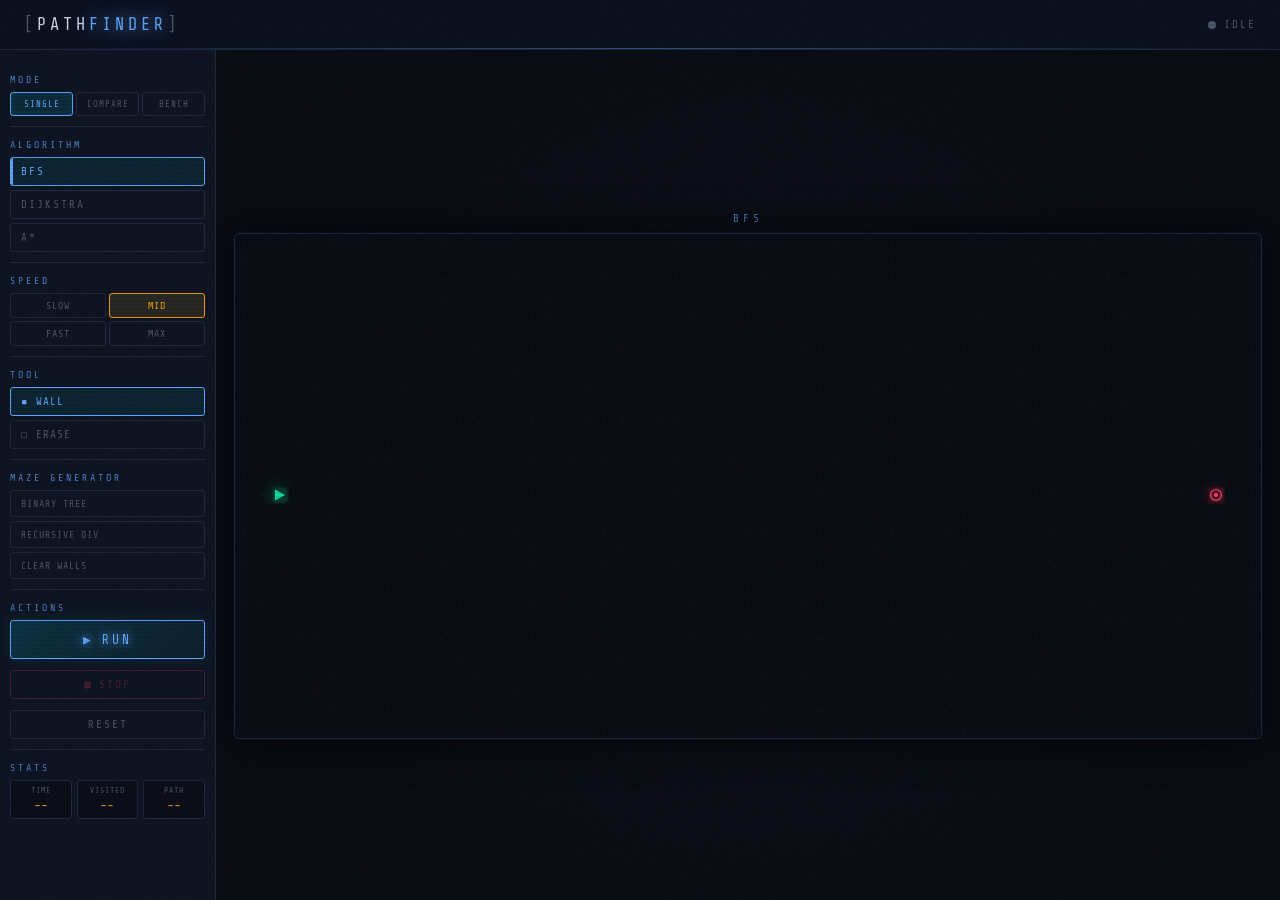
<file: frontend/testGrid/Index.html>
<!DOCTYPE html>
<html lang="en">
<head>
    <meta charset="UTF-8">
    <meta name="viewport" content="width=device-width, initial-scale=1.0">
    <title>PathFinder — Algorithm Visualizer</title>
    <link rel="preconnect" href="https://fonts.googleapis.com">
    <link href="https://fonts.googleapis.com/css2?family=Share+Tech+Mono&family=Rajdhani:wght@300;500;600;700&display=swap" rel="stylesheet">
    <link rel="stylesheet" href="style.css">
</head>
<body>
    <div class="scanlines"></div>
    <div class="noise"></div>

    <header class="header">
        <div class="logo">
            <span class="logo-bracket">[</span>PATH<span class="logo-accent">FINDER</span><span class="logo-bracket">]</span>
        </div>
        <div class="header-info">
            <span class="status-dot" id="statusDot"></span>
            <span id="statusText">IDLE</span>
        </div>
    </header>

    <main class="main-layout">
        <aside class="control-panel">

            <!-- RUNNING HUD — visible only while algo runs -->
            <div class="running-hud" id="runningHud">
                <div class="running-hud-algo" id="runningHudAlgo">BFS</div>
                <div class="running-hud-live">
                    <span class="running-hud-label">VISITED</span>
                    <span class="running-hud-val" id="liveVisited">0</span>
                </div>
                <div class="running-hud-live">
                    <span class="running-hud-label">TIME</span>
                    <span class="running-hud-val" id="liveTime">00:00.000</span>
                </div>
            </div>

            <!-- MODE -->
            <div class="panel-section collapsible">
                <div class="section-label">MODE</div>
                <div class="mode-tabs">
                    <button class="mode-tab active" id="tab-single"    onclick="setMode('single')">SINGLE</button>
                    <button class="mode-tab"        id="tab-compare"   onclick="setMode('compare')">COMPARE</button>
                    <button class="mode-tab"        id="tab-benchmark" onclick="setMode('benchmark')">BENCH</button>
                </div>
            </div>

            <!-- ALGO 1 -->
            <div class="panel-section collapsible" id="algo1Section">
                <div class="section-label" id="algo1SectionLabel">ALGORITHM</div>
                <div class="algo-buttons">
                    <button class="algo-btn active" data-algo="BFS"      onclick="selectAlgo(this,1)">BFS</button>
                    <button class="algo-btn"        data-algo="Dijkstra" onclick="selectAlgo(this,1)">DIJKSTRA</button>
                    <button class="algo-btn"        data-algo="A*"       onclick="selectAlgo(this,1)">A*</button>
                </div>
                <div class="heuristic-box" id="heuristicBox1" style="display:none">
                    <div class="section-label" style="margin-top:4px;font-size:9px">HEURISTIC</div>
                    <div class="heuristic-buttons">
                        <button class="heur-btn active" data-h="Manhattan"  onclick="selectHeuristic(this,1)">MANHATTAN</button>
                        <button class="heur-btn"        data-h="Euclidean"  onclick="selectHeuristic(this,1)">EUCLIDEAN</button>
                        <button class="heur-btn"        data-h="Chebyshev"  onclick="selectHeuristic(this,1)">CHEBYSHEV</button>
                    </div>
                    <label class="diag-label">
                        <input type="checkbox" id="diagCheck1" checked> DIAGONAL MOVES
                    </label>
                </div>
            </div>

            <!-- ALGO 2 -->
            <div class="panel-section" id="algo2Section" style="display:none">
                <div class="section-label">ALGORITHM · B</div>
                <div class="algo-buttons">
                    <button class="algo-btn2"         data-algo="BFS"      onclick="selectAlgo(this,2)">BFS</button>
                    <button class="algo-btn2 active2" data-algo="Dijkstra" onclick="selectAlgo(this,2)">DIJKSTRA</button>
                    <button class="algo-btn2"         data-algo="A*"       onclick="selectAlgo(this,2)">A*</button>
                </div>
                <div class="heuristic-box" id="heuristicBox2" style="display:none">
                    <div class="section-label" style="margin-top:4px;font-size:9px">HEURISTIC · B</div>
                    <div class="heuristic-buttons">
                        <button class="heur-btn active" data-h="Manhattan"  onclick="selectHeuristic(this,2)">MANHATTAN</button>
                        <button class="heur-btn"        data-h="Euclidean"  onclick="selectHeuristic(this,2)">EUCLIDEAN</button>
                        <button class="heur-btn"        data-h="Chebyshev"  onclick="selectHeuristic(this,2)">CHEBYSHEV</button>
                    </div>
                    <label class="diag-label">
                        <input type="checkbox" id="diagCheck2" checked> DIAGONAL MOVES
                    </label>
                </div>
            </div>

            <!-- BENCH CONFIG -->
            <div class="panel-section" id="benchSection" style="display:none">
                <div class="section-label">BENCHMARK CONFIG</div>
                <p class="bench-info-text">Runs all algo+heuristic combos silently and ranks results by speed, cells visited, and path length.</p>
                <label class="diag-label">
                    <input type="checkbox" id="benchDiagCheck" checked> ALLOW DIAGONAL
                </label>
            </div>

            <!-- DIAGONAL TOGGLE (A* only) -->
            <div class="panel-section" id="diagonalSection" style="display:none">
                <div class="section-label">A* OPTIONS</div>
                <div class="toggle-row">
                    <span class="toggle-label">DIAGONAL</span>
                    <button class="toggle-btn active" id="diagonalBtn" onclick="toggleDiagonal()">ON</button>
                </div>
            </div>
            <div class="panel-section collapsible" id="speedSection">
                <div class="section-label">SPEED</div>
                <div class="speed-buttons">
                    <button class="speed-btn"        data-speed="120" onclick="selectSpeed(this)">SLOW</button>
                    <button class="speed-btn active" data-speed="20"  onclick="selectSpeed(this)">MID</button>
                    <button class="speed-btn"        data-speed="2"   onclick="selectSpeed(this)">FAST</button>
                    <button class="speed-btn"        data-speed="0"   onclick="selectSpeed(this)">MAX</button>
                </div>
            </div>

            <!-- TOOL -->
            <div class="panel-section collapsible">
                <div class="section-label">TOOL</div>
                <div class="tool-buttons">
                    <button class="tool-btn active" data-tool="wall"  onclick="selectTool(this)"><span>▪</span> WALL</button>
                    <button class="tool-btn"        data-tool="erase" onclick="selectTool(this)"><span>◻</span> ERASE</button>
                </div>
            </div>

            <!-- MAZE -->
            <div class="panel-section collapsible">
                <div class="section-label">MAZE GENERATOR</div>
                <div class="maze-buttons">
                    <button class="maze-btn" onclick="generateMaze('binary')">BINARY TREE</button>
                    <button class="maze-btn" onclick="generateMaze('recursive')">RECURSIVE DIV</button>
                    <button class="maze-btn" onclick="clearWalls()">CLEAR WALLS</button>
                </div>
            </div>

            <!-- ACTIONS -->
            <div class="panel-section">
                <div class="section-label">ACTIONS</div>
                <button class="run-btn"  id="runBtn"  onclick="startVisualization()"><span>▶</span> RUN</button>
                <button class="stop-btn" id="stopBtn" onclick="stopVisualization()" disabled><span>■</span> STOP</button>
                <button class="reset-btn" onclick="resetAll()">RESET</button>
            </div>

            <!-- STATS -->
            <div class="panel-section" id="statsSection">
                <div class="section-label">STATS</div>
                <div class="stats-grid" id="statsGrid">
                    <div class="stat-item"><div class="stat-label">TIME</div><div class="stat-value" id="statTime">--</div></div>
                    <div class="stat-item"><div class="stat-label">VISITED</div><div class="stat-value" id="statVisited">--</div></div>
                    <div class="stat-item"><div class="stat-label">PATH</div><div class="stat-value" id="statPath">--</div></div>
                </div>
                <div id="compareStats" style="display:none">
                    <div class="compare-header-row">
                        <span></span>
                        <span class="c-algo-lbl" id="cAlgo1Label">A</span>
                        <span class="c-algo-lbl" id="cAlgo2Label">B</span>
                    </div>
                    <div class="compare-stat-row"><span class="cstat-label">TIME</span><span class="cstat-val" id="cTime1">--</span><span class="cstat-val" id="cTime2">--</span></div>
                    <div class="compare-stat-row"><span class="cstat-label">VISITED</span><span class="cstat-val" id="cVisited1">--</span><span class="cstat-val" id="cVisited2">--</span></div>
                    <div class="compare-stat-row"><span class="cstat-label">PATH</span><span class="cstat-val" id="cPath1">--</span><span class="cstat-val" id="cPath2">--</span></div>
                </div>
            </div>

        </aside>

        <!-- CONTENT AREA -->
        <div class="content-area">
            <div class="grids-area" id="gridsArea">
                <div class="grid-wrapper" id="gridWrapper1">
                    <div class="grid-label" id="gridLabel1">BFS</div>
                    <canvas id="gridCanvas1" class="grid-canvas"></canvas>
                </div>
                <div class="grid-wrapper hidden" id="gridWrapper2">
                    <div class="grid-label" id="gridLabel2">DIJKSTRA</div>
                    <canvas id="gridCanvas2" class="grid-canvas"></canvas>
                </div>
            </div>

            <!-- BENCHMARK RESULTS -->
            <div class="bench-panel hidden" id="benchPanel">
                <div class="bench-panel-header">
                    <span class="bench-title">BENCHMARK RESULTS</span>
                    <span id="benchSubtitle" class="bench-subtitle"></span>
                </div>
                <div class="bench-progress-row">
                    <div class="bench-progress-track">
                        <div class="bench-progress-fill" id="benchProgressFill"></div>
                    </div>
                    <span class="bench-progress-text" id="benchProgressText">–</span>
                </div>
                <div class="bench-table-scroll">
                    <table class="bench-table" id="benchTable">
                        <thead>
                            <tr>
                                <th>RANK</th>
                                <th>ALGORITHM</th>
                                <th>HEURISTIC</th>
                                <th>DIAG</th>
                                <th>TIME (ms)</th>
                                <th>VISITED</th>
                                <th>PATH LEN</th>
                                <th>STATUS</th>
                            </tr>
                        </thead>
                        <tbody id="benchTableBody"></tbody>
                    </table>
                </div>
            </div>
        </div>

    </main>

    <div class="timer-bar" id="timerBar">
        <span>⏱</span>
        <span id="timerDisplay">00:00.000</span>
    </div>

    <script src="config.js"></script>
    <script type="module" src="script.js"></script>
</body>
</html>
</file>
<file: frontend/testGrid/style.css>
/* ============================================
   PATHFINDER VISUALIZER — CYBERPUNK TERMINAL
   ============================================ */

:root {
    --bg:        #080c14;
    --bg2:       #0b1020;
    --panel:     #0e1422;
    --border:    #1e2840;
    --accent:    #60a5fa;
    --accent2:   #f43f5e;
    --accent3:   #f59e0b;
    --green:     #10d9a0;
    --purple:    #a78bfa;
    --text:      #c8d6e5;
    --text-dim:  #4a5568;
    --font-mono: 'Share Tech Mono', monospace;
    --font-ui:   'Rajdhani', sans-serif;
}

* { margin:0; padding:0; box-sizing:border-box; }

body {
    background: var(--bg);
    color: var(--text);
    font-family: var(--font-ui);
    height: 100vh;
    overflow: hidden;
    display: flex;
    flex-direction: column;
}

/* ── OVERLAY FX ─────────────────────────────────── */
.scanlines {
    position:fixed; inset:0; pointer-events:none; z-index:1000;
    background: repeating-linear-gradient(
        0deg, transparent, transparent 2px,
        rgba(0,0,0,0.07) 2px, rgba(0,0,0,0.07) 4px
    );
}
.noise {
    position:fixed; inset:0; pointer-events:none; z-index:999; opacity:0.35;
    background-image: url("data:image/svg+xml,%3Csvg viewBox='0 0 256 256' xmlns='http://www.w3.org/2000/svg'%3E%3Cfilter id='n'%3E%3CfeTurbulence type='fractalNoise' baseFrequency='0.9' numOctaves='4' stitchTiles='stitch'/%3E%3C/filter%3E%3Crect width='100%25' height='100%25' filter='url(%23n)' opacity='0.04'/%3E%3C/svg%3E");
}

/* ── HEADER ─────────────────────────────────────── */
.header {
    display:flex; align-items:center; justify-content:space-between;
    padding:0 24px; height:50px; flex-shrink:0;
    background:var(--bg2); border-bottom:1px solid var(--border);
    position:relative;
}
.header::after {
    content:''; position:absolute; bottom:0; left:0; right:0; height:1px;
    background:linear-gradient(90deg, transparent, var(--accent), transparent);
    opacity:0.45;
}
.logo          { font-family:var(--font-mono); font-size:17px; letter-spacing:4px; }
.logo-accent   { color:var(--accent); text-shadow:0 0 18px var(--accent); }
.logo-bracket  { color:var(--text-dim); }
.header-info   { display:flex; align-items:center; gap:8px; font-family:var(--font-mono); font-size:11px; color:var(--text-dim); letter-spacing:2px; }

.status-dot          { width:8px; height:8px; border-radius:50%; background:var(--text-dim); transition:all .3s; }
.status-dot.running  { background:var(--accent);  box-shadow:0 0 10px var(--accent);  animation:pulse 1s infinite; }
.status-dot.done     { background:var(--green);   box-shadow:0 0 10px var(--green); }
.status-dot.error    { background:var(--accent2); box-shadow:0 0 10px var(--accent2); }
@keyframes pulse { 0%,100%{opacity:1} 50%{opacity:.3} }

/* ── LAYOUT ─────────────────────────────────────── */
.main-layout  { display:flex; flex:1; overflow:hidden; }
.content-area { flex:1; display:flex; flex-direction:column; overflow:hidden; }

/* ── CONTROL PANEL ──────────────────────────────── */
.control-panel {
    width:216px; flex-shrink:0;
    background:var(--panel); border-right:1px solid var(--border);
    overflow-y:auto; overflow-x:hidden;
    padding:14px 10px; display:flex; flex-direction:column; gap:2px;
}
.control-panel::-webkit-scrollbar       { width:3px; }
.control-panel::-webkit-scrollbar-thumb { background:var(--border); }

.panel-section             { padding:10px 0; border-bottom:1px solid var(--border); display:flex; flex-direction:column; gap:7px; flex-shrink:0; }
.panel-section:last-child  { border-bottom:none; }
.section-label             { font-family:var(--font-mono); font-size:10px; letter-spacing:3px; color:var(--accent); opacity:.75; }

/* ── MODE TABS ──────────────────────────────────── */
.mode-tabs { display:flex; gap:3px; }
.mode-tab {
    flex:1; padding:6px 2px;
    background:transparent; border:1px solid var(--border);
    color:var(--text-dim); font-family:var(--font-mono); font-size:9px; letter-spacing:1px;
    cursor:pointer; transition:all .2s; border-radius:3px;
}
.mode-tab:hover  { border-color:var(--accent); color:var(--accent); }
.mode-tab.active { background:rgba(0,229,255,.1); border-color:var(--accent); color:var(--accent); box-shadow:inset 0 0 8px rgba(0,229,255,.1); }

/* ── ALGO BUTTONS ───────────────────────────────── */
.algo-buttons { display:flex; flex-direction:column; gap:4px; }
.algo-btn, .algo-btn2 {
    padding:7px 10px;
    background:transparent; border:1px solid var(--border);
    color:var(--text-dim); font-family:var(--font-mono); font-size:11px; letter-spacing:2px;
    cursor:pointer; transition:all .2s; border-radius:3px; text-align:left;
    position:relative; overflow:hidden;
}
.algo-btn::before, .algo-btn2::before {
    content:''; position:absolute; left:0; top:0; bottom:0; width:2px;
    background:transparent; transition:.2s;
}
.algo-btn:hover,   .algo-btn2:hover   { border-color:var(--accent); color:var(--text); }
.algo-btn.active                       { background:rgba(0,229,255,.08);  border-color:var(--accent);  color:var(--accent);  }
.algo-btn2.active2                     { background:rgba(168,85,247,.08); border-color:var(--purple);  color:var(--purple);  }
.algo-btn.active::before               { background:var(--accent); }
.algo-btn2.active2::before             { background:var(--purple); }

/* ── HEURISTIC BOX (appears under A* only) ──────── */
.heuristic-box {
    display:flex; flex-direction:column; gap:6px;
    padding-top:8px; margin-top:2px;
    border-top:1px dashed rgba(30,40,64,.9);
}
.heuristic-buttons { display:flex; flex-direction:column; gap:3px; }

.heur-btn {
    padding:5px 8px;
    background:transparent; border:1px solid var(--border);
    color:var(--text-dim); font-family:var(--font-mono); font-size:10px; letter-spacing:1px;
    cursor:pointer; transition:all .2s; border-radius:3px; text-align:left;
    position:relative; overflow:hidden;
}
/* small left accent bar matching algo-btn style */
.heur-btn::before {
    content:''; position:absolute; left:0; top:0; bottom:0; width:2px;
    background:transparent; transition:.2s;
}
.heur-btn:hover            { border-color:var(--accent3); color:var(--accent3); }
/* Grid-1 active → amber */
.heur-btn.active           { background:rgba(255,211,42,.08); border-color:var(--accent3); color:var(--accent3); }
.heur-btn.active::before   { background:var(--accent3); }
/* Grid-2 active → purple */
.heur-btn.active2          { background:rgba(168,85,247,.08); border-color:var(--purple);  color:var(--purple);  }
.heur-btn.active2::before  { background:var(--purple); }

/* ── DIAGONAL CHECKBOX ──────────────────────────── */
.diag-label {
    display:flex; align-items:center; gap:7px;
    font-family:var(--font-mono); font-size:10px;
    color:var(--text-dim); letter-spacing:1px; cursor:pointer;
    padding:4px 0;
}
.diag-label input[type=checkbox] { accent-color:var(--accent); cursor:pointer; width:13px; height:13px; }

/* ── BENCH SECTION ──────────────────────────────── */
.bench-info-text {
    font-family:var(--font-mono); font-size:9px;
    color:var(--text-dim); line-height:1.6; letter-spacing:.5px;
}

/* ── SPEED ──────────────────────────────────────── */
.speed-buttons { display:grid; grid-template-columns:1fr 1fr; gap:3px; }
.speed-btn {
    padding:6px 4px;
    background:transparent; border:1px solid var(--border);
    color:var(--text-dim); font-family:var(--font-mono); font-size:10px; letter-spacing:1px;
    cursor:pointer; transition:all .2s; border-radius:3px;
}
.speed-btn:hover  { border-color:var(--accent3); color:var(--accent3); }
.speed-btn.active { background:rgba(255,211,42,.1); border-color:var(--accent3); color:var(--accent3); }

/* ── TOOL ───────────────────────────────────────── */
.tool-buttons { display:flex; flex-direction:column; gap:4px; }
.tool-btn {
    padding:7px 10px;
    background:transparent; border:1px solid var(--border);
    color:var(--text-dim); font-family:var(--font-mono); font-size:11px; letter-spacing:1px;
    cursor:pointer; transition:all .2s; border-radius:3px; text-align:left;
    display:flex; align-items:center; gap:7px;
}
.tool-btn:hover  { border-color:var(--accent); color:var(--text); }
.tool-btn.active { background:rgba(0,229,255,.08); border-color:var(--accent); color:var(--accent); }

/* ── MAZE ───────────────────────────────────────── */
.maze-buttons { display:flex; flex-direction:column; gap:4px; }
.maze-btn {
    padding:7px 10px;
    background:transparent; border:1px solid var(--border);
    color:var(--text-dim); font-family:var(--font-mono); font-size:10px; letter-spacing:1px;
    cursor:pointer; transition:all .2s; border-radius:3px; text-align:left;
}
.maze-btn:hover { border-color:var(--purple); color:var(--purple); background:rgba(168,85,247,.08); }

/* ── RUN / STOP / RESET ─────────────────────────── */
.run-btn {
    width:100%; padding:11px;
    background:linear-gradient(135deg, rgba(0,229,255,.15), rgba(0,229,255,.05));
    border:1px solid var(--accent); color:var(--accent);
    font-family:var(--font-mono); font-size:13px; letter-spacing:3px;
    cursor:pointer; border-radius:3px; transition:all .2s;
    display:flex; align-items:center; justify-content:center; gap:8px;
    text-shadow:0 0 10px var(--accent); box-shadow:0 0 15px rgba(0,229,255,.1);
}
.run-btn:hover:not(:disabled) { background:rgba(0,229,255,.22); box-shadow:0 0 25px rgba(0,229,255,.3); transform:translateY(-1px); }
.run-btn:disabled              { opacity:.35; cursor:not-allowed; transform:none; }

.stop-btn {
    width:100%; padding:7px; margin-top:4px;
    background:transparent; border:1px solid var(--accent2); color:var(--accent2);
    font-family:var(--font-mono); font-size:11px; letter-spacing:2px;
    cursor:pointer; border-radius:3px; transition:all .2s;
    display:flex; align-items:center; justify-content:center; gap:6px;
}
.stop-btn:hover:not(:disabled) { background:rgba(255,71,87,.15); box-shadow:0 0 15px rgba(255,71,87,.2); }
.stop-btn:disabled              { opacity:.22; cursor:not-allowed; }

.reset-btn {
    width:100%; padding:7px; margin-top:4px;
    background:transparent; border:1px solid var(--border); color:var(--text-dim);
    font-family:var(--font-mono); font-size:11px; letter-spacing:2px;
    cursor:pointer; border-radius:3px; transition:all .2s;
}
.reset-btn:hover { border-color:var(--accent2); color:var(--accent2); background:rgba(255,71,87,.08); }

/* ── STATS ──────────────────────────────────────── */
.stats-grid { display:grid; grid-template-columns:1fr 1fr 1fr; gap:5px; }
.stat-item  { background:rgba(0,0,0,.3); border:1px solid var(--border); border-radius:3px; padding:5px 3px; text-align:center; }
.stat-label { font-family:var(--font-mono); font-size:8px; letter-spacing:1px; color:var(--text-dim); margin-bottom:3px; }
.stat-value { font-family:var(--font-mono); font-size:13px; color:var(--accent3); }

/* ── COMPARE STATS ──────────────────────────────── */
.compare-header-row { display:grid; grid-template-columns:56px 1fr 1fr; gap:4px; }
.c-algo-lbl         { font-family:var(--font-mono); font-size:10px; color:var(--accent); text-align:center; letter-spacing:1px; }
.compare-stat-row   { display:grid; grid-template-columns:56px 1fr 1fr; gap:4px; margin-top:4px; }
.cstat-label        { font-family:var(--font-mono); font-size:9px; color:var(--text-dim); letter-spacing:1px; display:flex; align-items:center; }
.cstat-val          { font-family:var(--font-mono); font-size:11px; color:var(--accent3); text-align:center; background:rgba(0,0,0,.3); border:1px solid var(--border); border-radius:2px; padding:3px; }

/* ── GRIDS AREA ─────────────────────────────────── */
.grids-area {
    flex:1; display:flex; gap:12px; padding:14px;
    align-items:center; justify-content:center; overflow:hidden;
    background:
        radial-gradient(circle at 50% 50%, rgba(96,165,250,0.03) 0%, transparent 70%),
        var(--bg);
}
.grid-wrapper       { flex:1; display:flex; flex-direction:column; align-items:center; gap:8px; height:100%; justify-content:center; max-height:100%; }
.grid-wrapper.hidden{ display:none; }
.grid-label         { font-family:var(--font-mono); font-size:11px; letter-spacing:4px; color:var(--accent); opacity:.65; }
.grid-canvas {
    border:1px solid rgba(30,40,64,0.9); border-radius:6px; cursor:crosshair; display:block;
    background: #080c14;
    box-shadow:
        0 0 0 1px rgba(96,165,250,.04),
        0 0 40px rgba(0,0,0,.8),
        inset 0 0 60px rgba(0,0,0,.4);
}
.grid-canvas:hover {
    border-color:rgba(96,165,250,.25);
    box-shadow:
        0 0 0 1px rgba(96,165,250,.1),
        0 0 40px rgba(0,0,0,.8),
        inset 0 0 60px rgba(0,0,0,.4);
}

/* ── BENCHMARK PANEL ────────────────────────────── */
.bench-panel {
    border-top:1px solid var(--border); background:var(--bg2);
    padding:14px 16px; display:flex; flex-direction:column; gap:10px;
    flex: 0 0 42%; overflow:hidden;
}
.bench-panel.hidden { display:none; }

.bench-panel-header { display:flex; align-items:baseline; gap:14px; }
.bench-title        { font-family:var(--font-mono); font-size:12px; letter-spacing:3px; color:var(--accent); }
.bench-subtitle     { font-family:var(--font-mono); font-size:10px; color:var(--text-dim); letter-spacing:1px; }

.bench-progress-row  { display:flex; align-items:center; gap:10px; }
.bench-progress-track{ flex:1; height:4px; background:var(--border); border-radius:2px; overflow:hidden; }
.bench-progress-fill { height:100%; width:0%; background:var(--accent); border-radius:2px; transition:width .3s; box-shadow:0 0 8px var(--accent); }
.bench-progress-text { font-family:var(--font-mono); font-size:10px; color:var(--text-dim); letter-spacing:1px; white-space:nowrap; }

.bench-table-scroll               { overflow-y:auto; flex:1; }
.bench-table-scroll::-webkit-scrollbar       { width:3px; }
.bench-table-scroll::-webkit-scrollbar-thumb { background:var(--border); }

.bench-table    { width:100%; border-collapse:collapse; font-family:var(--font-mono); font-size:11px; }
.bench-table th {
    padding:7px 10px; text-align:left; font-size:9px; letter-spacing:2px;
    color:var(--text-dim); border-bottom:1px solid var(--border);
    position:sticky; top:0; background:var(--bg2); z-index:1;
}
.bench-table td     { padding:7px 10px; border-bottom:1px solid rgba(30,40,64,.5); color:var(--text); vertical-align:middle; }
.bench-table tr:hover td { background:rgba(0,229,255,.03); }

/* rank badges */
.rank-badge { display:inline-flex; align-items:center; justify-content:center; width:22px; height:22px; border-radius:50%; font-size:11px; font-family:var(--font-mono); }
.rank-1     { background:rgba(255,211,42,.2); color:var(--accent3); border:1px solid var(--accent3); }
.rank-2     { background:rgba(200,214,229,.1); color:#a0b0c0;       border:1px solid #4a5568; }
.rank-3     { background:rgba(200,100,40,.1);  color:#cd7f32;       border:1px solid #7a4520; }
.rank-n     { background:rgba(30,40,64,.5);    color:var(--text-dim);border:1px solid var(--border); }

/* algo chips */
.algo-chip      { padding:2px 7px; border-radius:3px; font-size:10px; letter-spacing:1px; }
.algo-chip.bfs  { background:rgba(0,229,255,.1);  color:var(--accent);  border:1px solid rgba(0,229,255,.3); }
.algo-chip.dijk { background:rgba(168,85,247,.1); color:var(--purple);  border:1px solid rgba(168,85,247,.3); }
.algo-chip.astar{ background:rgba(255,211,42,.1); color:var(--accent3); border:1px solid rgba(255,211,42,.3); }

/* status chips */
.status-chip         { padding:2px 7px; border-radius:3px; font-size:9px; letter-spacing:1px; }
.status-chip.found   { background:rgba(0,255,135,.1); color:var(--green);  border:1px solid rgba(0,255,135,.3); }
.status-chip.nofound { background:rgba(255,71,87,.1); color:var(--accent2);border:1px solid rgba(255,71,87,.3); }

.best-cell { color:var(--green); }

/* ── TIMER BAR ──────────────────────────────────── */
.timer-bar {
    position:fixed; bottom:14px; left:50%; transform:translateX(-50%);
    background:var(--panel); border:1px solid var(--border); border-radius:20px;
    padding:5px 18px; font-family:var(--font-mono); font-size:14px; color:var(--accent3);
    display:flex; align-items:center; gap:8px; letter-spacing:3px;
    opacity:0; transition:opacity .3s; pointer-events:none; z-index:100;
}
.timer-bar.visible { opacity:1; }

/* ── BENCHMARK OVERLAY LEGEND ───────────────────── */
.overlay-legend-wrap {
    display: inline-flex;
    align-items: center;
    gap: 8px;
    flex-wrap: wrap;
}
.overlay-legend-dot {
    display: inline-block;
    width: 10px;
    height: 10px;
    border-radius: 2px;
    flex-shrink: 0;
}
.overlay-legend-text {
    font-family: var(--font-mono);
    font-size: 10px;
    letter-spacing: 1px;
}
.overlay-legend-sep {
    color: var(--text-dim);
    font-family: var(--font-mono);
    font-size: 10px;
    margin: 0 2px;
}

/* ── RUNNING HUD ─────────────────────────────────── */
.running-hud {
    display: none;
    flex-direction: column;
    gap: 10px;
    padding: 12px 10px;
    border-bottom: 1px solid var(--border);
    background: rgba(0,229,255,.04);
    border-radius: 4px;
    margin-bottom: 4px;
}
.running-hud-algo {
    font-family: var(--font-mono);
    font-size: 15px;
    letter-spacing: 3px;
    color: var(--accent);
    text-shadow: 0 0 16px var(--accent);
    text-align: center;
}
.running-hud-live {
    display: flex;
    justify-content: space-between;
    align-items: center;
}
.running-hud-label {
    font-family: var(--font-mono);
    font-size: 9px;
    letter-spacing: 2px;
    color: var(--text-dim);
}
.running-hud-val {
    font-family: var(--font-mono);
    font-size: 13px;
    color: var(--accent3);
}

/* ── FOCUS / RUNNING MODE ────────────────────────── */
.collapsible {
    overflow: hidden;
    max-height: 600px;
    transition: max-height 0.35s ease, opacity 0.25s ease, padding 0.3s ease;
    opacity: 1;
}

body.is-running .collapsible {
    max-height: 0 !important;
    opacity: 0;
    padding-top: 0;
    padding-bottom: 0;
    pointer-events: none;
}

body.is-running .running-hud {
    display: flex;
}

body.is-running .scanlines {
    opacity: 0.3;
}

body.is-running .noise {
    opacity: 0.1;
}

/* canvas pulses with a living border during run */
@keyframes canvas-pulse {
    0%,100% { box-shadow: 0 0 20px rgba(96,165,250,.1), 0 0 40px rgba(0,0,0,.8), inset 0 0 60px rgba(0,0,0,.4); }
    50%      { box-shadow: 0 0 40px rgba(96,165,250,.28), 0 0 40px rgba(0,0,0,.8), inset 0 0 60px rgba(0,0,0,.4); }
}
body.is-running .grid-canvas {
    animation: canvas-pulse 2s ease-in-out infinite;
    border-color: rgba(96,165,250,.35);
}

/* stop button becomes more prominent while running */
body.is-running .stop-btn {
    background: rgba(255,71,87,.12);
    box-shadow: 0 0 14px rgba(255,71,87,.18);
}

/* hide the floating timer — time is shown in HUD instead */
body.is-running .timer-bar {
    display: none !important;
}
</file>
